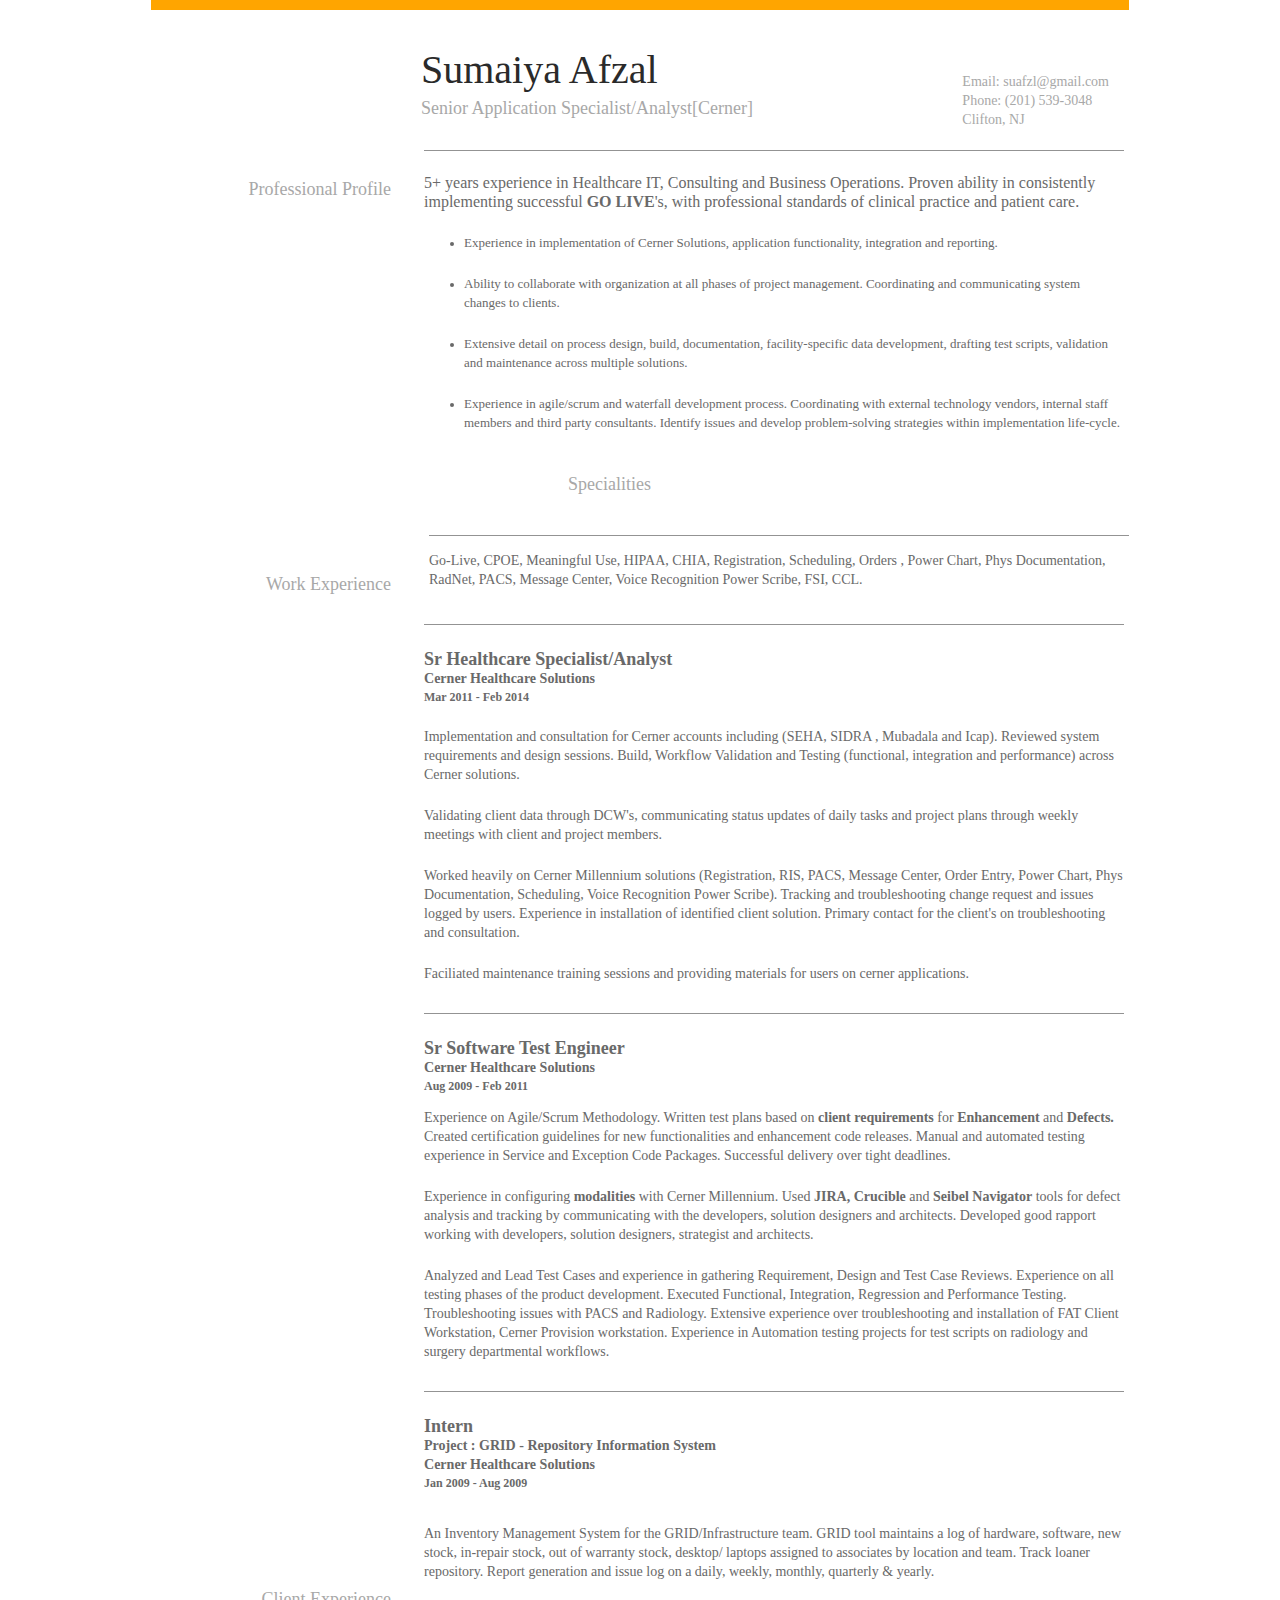
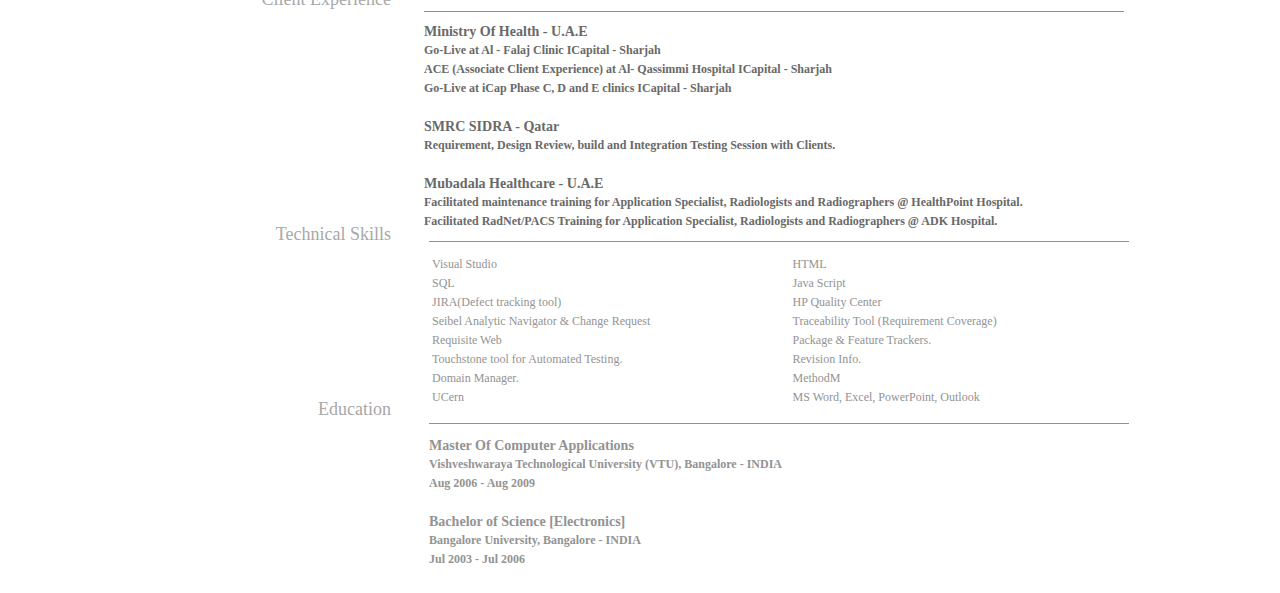
<file: index.html>
<DOCTYPE! html>
<html>
<head>
    
    <link rel="stylesheet" type="text/css" href="styles/cv-styles.css">
    <link rel="stylesheet" type="text/css" href="styles/fonts.css">
   
</head>
<body>
        <div class="cv-container">

                <div class="header">
                    <h1>Sumaiya Afzal</h1>
                    <span class="title"> Senior Application Specialist/Analyst[Cerner]</span>

                    <div class="cv-contact">
                          <p class="email">Email: <a href="mailto:suafzl@gmail.com">suafzl@gmail.com</a></p>
                          <p class="phone">Phone: (201) 539-3048</p> 
                          <p class="phone">Clifton, NJ</p>

                    </div>
                      <!--<hr class="rule"/>-->
                </div> 

            
            <div class="prof">Professional Profile
            </div>
              <div class="cv-info">
                  <p class="exp0">5+ years experience in Healthcare IT, Consulting and Business Operations. Proven ability in consistently implementing successful <strong>GO LIVE</strong>'s, with professional standards of clinical practice and patient care.</p>

                  <ul>
                    <li><p class="exp2">Experience in implementation of Cerner Solutions, application functionality, integration and reporting.</p></li>
                    <li><p class="exp2">Ability to collaborate with organization at all phases of project management. Coordinating and communicating system changes to clients.</p></li>
                     <li><p class="exp2">Extensive detail on process design, build, documentation, facility-specific data development, drafting test scripts, validation and maintenance across multiple solutions.</p></li>
                     

                      <li><p class="exp2">Experience in agile/scrum and waterfall development process. Coordinating with external technology vendors, internal staff members and third party consultants. Identify issues and develop problem-solving strategies within implementation life-cycle.</p></li>
                  </ul>

              </div>
              
           
          <div class="spec">Specialities
          </div>
            <div class="spec-detail"><p>Go-Live, CPOE, Meaningful Use, HIPAA, CHIA, Registration, Scheduling, Orders , Power Chart, Phys Documentation, RadNet, PACS, Message Center, Voice Recognition Power Scribe, FSI, CCL.</p>
          
            </div>

           <!--<div class="goal">Goals
           </div>
            <div class="goal-detail"><p>Instilling team spirit, confidence and 
compliance for minimum disruption of clinical and non-clinical workflow during Cerner EMR/EHR utilization. Training/ support, for Providers and Clinical Staff.</p>
            </div>  -->

            <div class="work-exp">Work Experience
            </div>
            <div class="cv-info exp1">  
              <h2><strong>Sr Healthcare Specialist/Analyst</strong></h2>
              <h3>Cerner Healthcare Solutions<h3>
              <h4>Mar 2011 &#45; Feb 2014</h4>
             <!-- <h4>Cerner Millennium/RADNET and PACS (Picture Archiving and Communication System)</h4>  @--> 
              <p class="desc">
              Implementation and consultation for Cerner accounts including (SEHA, SIDRA , Mubadala and Icap). Reviewed system requirements and design sessions.  Build, Workflow Validation and Testing (functional, integration and performance) across Cerner solutions.</p><p>Validating client data through DCW's,  communicating status updates of daily tasks and project plans through weekly meetings with client and project members.</p>



<p>Worked heavily on Cerner Millennium solutions (Registration, RIS, PACS, Message Center, Order Entry, Power Chart, Phys Documentation, Scheduling, Voice Recognition Power Scribe). Tracking and troubleshooting change request and issues logged by users. Experience in installation of identified client solution.  Primary contact for the client's on troubleshooting and consultation.</p>
       <p>Faciliated maintenance training sessions and providing materials for users on cerner applications. </p>


            </div>
               <div class="cv-info exp1">
              <h2><strong>Sr Software Test Engineer</strong></h2>
              <h3>Cerner Healthcare Solutions</h3>
              <h4>Aug 2009 &#45; Feb 2011</h4>
            
              <p>
              Experience on Agile/Scrum Methodology. Written test plans based on <strong>client requirements</strong> for <strong>Enhancement</strong> and <strong>Defects.</strong> Created certification guidelines for new functionalities and enhancement code releases. Manual and automated testing experience in Service and Exception Code Packages. Successful delivery over tight deadlines.</p><p>Experience in configuring <strong>modalities</strong> with Cerner Millennium. Used <strong>JIRA, Crucible</strong> and <strong>Seibel Navigator</strong> tools for defect analysis and tracking by communicating with the developers, solution designers and architects. Developed good rapport working with developers, solution designers, strategist and architects.</p><p>

Analyzed and Lead Test Cases and experience in gathering Requirement, Design and Test Case Reviews.  
Experience on all testing phases of the product development. Executed Functional, Integration, Regression and Performance Testing.  Troubleshooting issues with PACS and Radiology. Extensive experience over troubleshooting and installation of FAT Client Workstation, Cerner Provision workstation. Experience in Automation testing projects for test scripts on radiology and surgery departmental workflows.</p>
            </div>
            <div class="cv-info exp1">
              <h2><strong>Intern</strong></h2>
              <h3>Project : GRID &#45; Repository Information System<br>Cerner Healthcare Solutions</h3>
              <h4>Jan 2009 &#45; Aug 2009</h4><br>

              <p>An Inventory Management System for the GRID/Infrastructure team. GRID tool maintains a log of hardware, software, new stock, in-repair stock, out of warranty stock, desktop/ laptops assigned to associates by location and team. Track loaner repository. Report generation and issue log on a daily, weekly, monthly, quarterly & yearly.</p>
            </div>

            <div class="client-exp">Client Experience
            </div>
            <div class="cv-info">  
              
              <h3><strong>Ministry Of Health - U.A.E </strong></h3>
              <h4>Go-Live at Al &#45; Falaj Clinic
ICapital - Sharjah</h4>
              <h4>ACE (Associate Client Experience) at Al- Qassimmi Hospital 
ICapital &#45; Sharjah</h4>
                <h4>Go-Live at iCap Phase C, D and E clinics
ICapital &#45; Sharjah</h4><br>

              <h3><strong>SMRC SIDRA &#45; Qatar</strong></h3>
              <h4>Requirement, Design Review, build and Integration Testing Session with Clients.</h4><br>

              <h3><strong>Mubadala Healthcare &#45; U.A.E</strong></h3>
              <h4>Facilitated maintenance training for Application Specialist, Radiologists and Radiographers @ HealthPoint Hospital.</h4>
              <h4>Facilitated RadNet/PACS Training for Application Specialist, Radiologists and Radiographers @ ADK Hospital.<h4>
              
            </div>

            <div class="tech-skills">Technical Skills
            </div>
             <div>  
              
              <table class="skills">
              <tr>
                <td>Visual Studio</td>
                <td>HTML</td>
              </tr>  
              <tr>
               <td>SQL</td>
                <td>Java Script</td>
              </tr>
              <tr>
                  <td>JIRA(Defect tracking tool)</td>
                <td>HP Quality Center</td>
               </tr>
               <tr>
               <td>Seibel Analytic Navigator & Change Request</td>
                <td>Traceability Tool (Requirement Coverage)</td> 
              </tr>
              <tr>
                <td>Requisite Web</td>
                <td>Package & Feature Trackers.</td>
              </tr>
              <tr>
                <td>Touchstone tool for Automated Testing.</td>
                <td>Revision Info.</td>
              </tr>
              <tr>
              <td>Domain Manager.</td>
              <td>MethodM</td>
              </tr>
              <tr>
                <td>UCern</td>
                <td>MS Word, Excel, PowerPoint, Outlook</td>
              </tr>  
            </table>
          </div>
              
           <div class="edu">Education
            </div>
            <div class="edu-details">  
             <h3><strong>Master Of Computer Applications</strong></h3>
              <h4>Vishveshwaraya Technological University (VTU), Bangalore - INDIA<br>Aug 2006 &#45; Aug 2009</h4>
               <br>
              <h3><strong>Bachelor of Science [Electronics]</strong></h3>
              <h4>Bangalore University, Bangalore - INDIA<br>Jul 2003 &#45; Jul 2006</h4>
             <br>
          
            </div>

         
           

       </div>
 </body>
 </html>
</file>
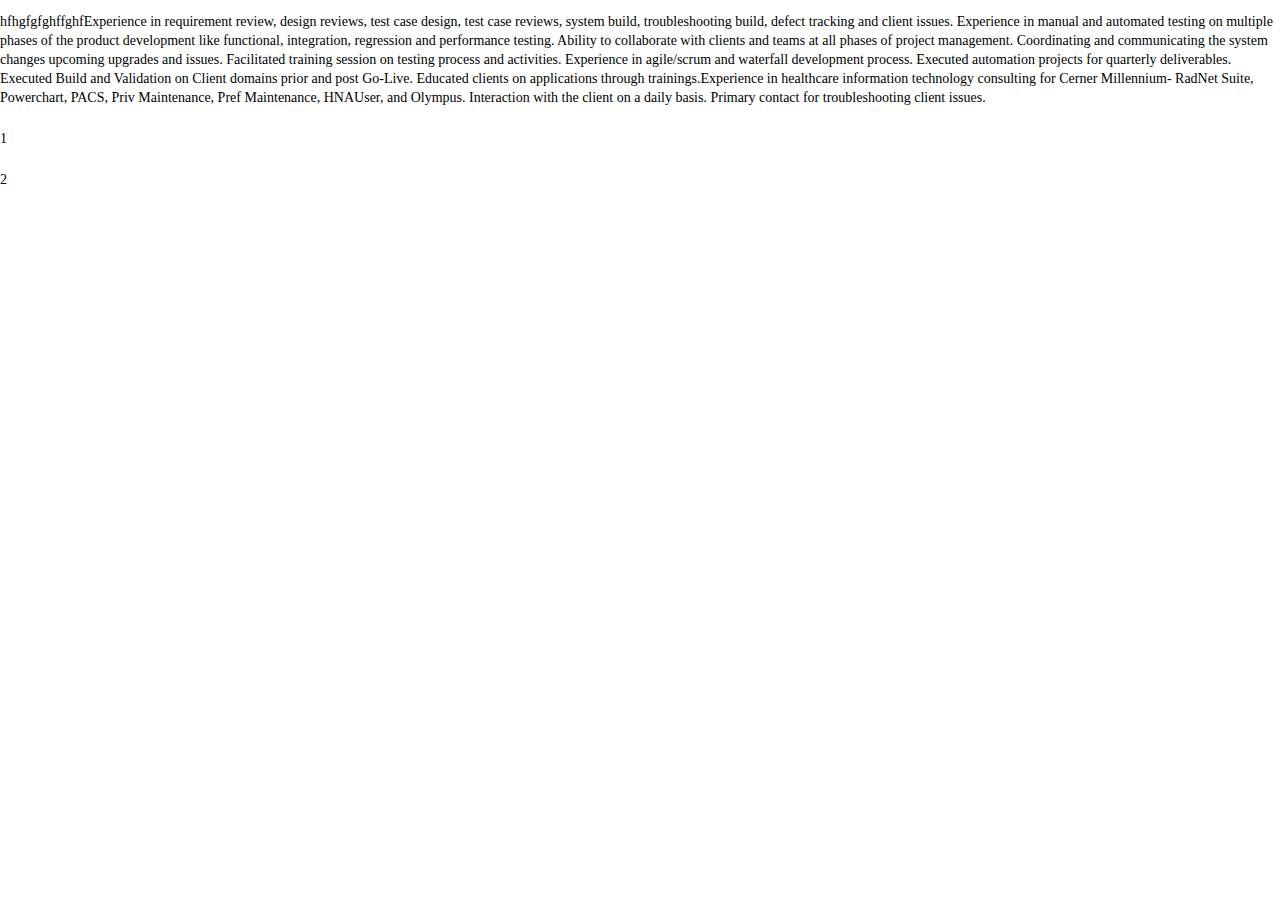
<file: i2.html>
<DOCTYPE! html>
<html>
<head>
    <link rel="stylesheet" type="text/css" href="styles/cv-styles.css">
</head>
<body>

	<div class="container">
		<p>hfhgfgfghffghfExperience in requirement review, design reviews, test case design, test case reviews, system build, troubleshooting build, defect tracking and client issues. Experience in manual and automated testing on multiple phases of the product development like functional, integration, regression and performance testing. Ability to collaborate with clients and teams at all phases of project management.
Coordinating and communicating the system changes upcoming upgrades and issues. Facilitated training session on testing process and activities. Experience in agile/scrum and waterfall development process. Executed automation projects for quarterly deliverables. Executed Build and Validation on Client domains prior and post Go-Live. Educated clients on applications through trainings.Experience in healthcare information technology consulting for Cerner Millennium- RadNet Suite, Powerchart, PACS, Priv Maintenance, Pref Maintenance, HNAUser, and Olympus. Interaction with the client on a daily basis. Primary contact for troubleshooting client issues.</p>
		<div class="box">
			<p>1</p>
		</div>
		<div class="box">
			<p>2</p>
		</div>
	</div>
</body>
</html>
</file>
<file: styles/cv-styles.css>
*{ margin: 0;}

body {
	font-family: "Helvetica Neue";
	font-size: 13px;
	line-height: 19px;
}

a{
	text-decoration: none;
	color: #a8a8a8;
}

.phone{
     margin-top: 0px;
     margin-bottom: 0px;
     padding-bottom: 0px;
}
.test{
	border: 1px solid red;
}

.cv-container{
	margin: 0 auto;
	width: 978px;
	
	border-top: 10px solid orange;
	background-color: white;
	color: #a8a8a8;

}

.header{
	position: relative;
	padding-left: 270px;
	padding-top: 40px;
    height: 80px;
    padding-right: 10px;
}


h1 {
	font-weight: 300;
	font-size: 40px;
	margin-bottom: 20px;
	color: #2a2a2a;
	padding-top: 10px;
	}

.title{
	color: #a8a8a8;
	font-weight: normal;
	font-size: 18px;
}	

.cv-info{
	
	top: 20px;
	right: 20px;
	font-size: 12px;
}
.cv-contact{
	margin-top: 30px;
	position: absolute;
	top: 20px;
	right: 20px;
	font-weight: 300; 
}

.rule{
 	 margin-top: 40px;

 
}
.exp2{
	font-size: 13px;

}

.exp0{
	font-size: 16px;
}

.prof{
	padding-top: 30px;
	width: 220px;
	height: 300px;
    margin: 20px 20px 0 20px;
	float: left;
	text-align: right;
	font-weight: 300;
	font-size: 18px;
	
}

.spec {
	padding-top: 18px;
	width: 220px;
	height: 50px;
    margin: 15px 20px 0 20px;
	float: left;
	text-align: right;
	font-weight: 300;
	font-size: 18px;
	
}
.goal {
	padding-top: 13px;
	width: 220px;
	height: 50px;
    margin: 4px 20px 0 0px;
	float: left;
	text-align: right;
	font-weight: 300;
	font-size: 18px;
	
}

.spec-detail{
	padding-top: 3px;
	width: 700px;
	height: 60px;
	margin: 10px 0px 5px;
	float: right;
	color: #696969;
	padding-bottom: 0px;
	border-top: 1px solid #939393;
	/*border-bottom: 1px solid #939393;*/
}

.goal-detail{
	padding-top: 0;
	width: 700px;
	height: 80px;
	margin: 0px 0px 0px;
	float: right;
	color: #696969;
	padding-bottom: 0px;
	
}
.cv-info{
	padding-top: 10px;
	width: 700px;
	margin: 20px 5px 0;
	float: right;
	color: #696969;
	border-top: 1px solid #939393;
	
}

.exp1{
    padding-top: 25px;
}

.email{
	margin-bottom: 0px;
	margin-bottom: 0px;
	padding-bottom: 0px;
}
.client-exp{

	padding-top: 50px;
	width: 220px;
	height: 190px;
    margin: 20px 20px 0 20px;
	float: left;
	text-align: right;
	font-weight: 300;
	font-size: 18px;
	}

	.tech-skills {
	padding-top: 30px;
	width: 220px;
	height: 130px;
    margin: 15px 20px 0 20px;
	float: left;
	text-align: right;
	font-weight: 300;
	font-size: 18px;
	
}
.edu{
	padding-top: 30px;
	width: 220px;
	height: 50px;
    margin: 15px 20px 0 20px;
	float: left;
	text-align: right;
	font-weight: 300;
	font-size: 18px;
	
}
p {
	font-weight: normal;
	margin-top: 12px;
	padding-bottom: 10px;
	font-size: 14px;
}

.work-exp{
	padding-top: 50px;
	width: 220px;
	height: 935px;
    margin: 0px 20px 0 20px;
	float: left;
	text-align: right;
	font-weight: 300;
	font-size: 18px;
	padding-bottom: 10px;
	border-top: 10px;
	
}
.cv-summary{
	height:360px;
}

/*
{
	width: 800px;

	border: 1px solid red;
	margin:0 auto;
	height:360px;
}*/


.summary1{
	width: 220px;
	height: 1250px;
	margin: 20px;
	float: left;
}





.intern-details{
	height: 180px;
}




.title {
	padding-top: 40px;

}

.period{
	/*float: right;
	padding: 12px 18px;
	/*background-color: orange;*/
	margin-top: 2px;
	color: black;
   
    padding-top: 0px;
    margin-bottom: 0px;



}

.desc{
	margin-top: 20px;
}

.skills {
	padding-top: 12px;
	width: 700px;
	margin: 10px 0px 5px;
	float: right;
	color: #939393;
	padding-bottom: 0px;
	border-top: 1px solid #939393;
	font-weight: normal;
	font-size: 12px;
	
}

.edu-details{
      
	padding-top: 12px;
	width: 700px;
	margin: 10px 0px 5px;
	float: right;
	color: #939393;
	padding-bottom: 0px;
	border-top: 1px solid #939393;
	font-weight: normal;
	font-size: 12px;
	

}
.skills{
    float: right;
}
</file>
<file: styles/fonts.css>
@font-face {
  font-family: "Helvetica Neue";
  font-weight: 300;
  src: url("../fonts/HelveticaNeueW01-45Ligh/ae1656aa-5f8f-4905-aed0-93e667bd6e4a.eot");
  src: url("../fonts/HelveticaNeueW01-45Ligh/ae1656aa-5f8f-4905-aed0-93e667bd6e4a.eot#iefix") format("embedded-opentype"), url("../fonts/HelveticaNeueW01-45Ligh/7816f72f-f47e-4715-8cd7-960e3723846a.svg#7816f72f-f47e-4715-8cd7-960e3723846a") format("svg"), url("../fonts/HelveticaNeueW01-45Ligh/530dee22-e3c1-4e9f-bf62-c31d510d9656.woff") format("woff"), url("../fonts/HelveticaNeueW01-45Ligh/688ab72b-4deb-4e15-a088-89166978d469.ttf") format("truetype");
}
@font-face {
  font-family: "Helvetica Neue";
  font-weight: normal;
  src: url("../fonts/HelveticaNeueW01-55Roma/b7693a83-b861-4aa6-85e0-9ecf676bc4d6.eot");
  src: url("../fonts/HelveticaNeueW01-55Roma/b7693a83-b861-4aa6-85e0-9ecf676bc4d6.eot#iefix") format("embedded-opentype"), url("../fonts/HelveticaNeueW01-55Roma/da09f1f1-062a-45af-86e1-2bbdb3dd94f9.svg#da09f1f1-062a-45af-86e1-2bbdb3dd94f9") format("svg"), url("../fonts/HelveticaNeueW01-55Roma/bcf54343-d033-41ee-bbd7-2b77df3fe7ba.woff") format("woff"), url("../fonts/HelveticaNeueW01-55Roma/b0ffdcf0-26da-47fd-8485-20e4a40d4b7d.ttf") format("truetype");
}
@font-face {
  font-family: "Helvetica Neue";
  font-weight: 500;
  src: url("../fonts/HelveticaNeueW01-65Medi/07fe0fec-b63f-4963-8ee1-535528b67fdb.eot");
  src: url("../fonts/HelveticaNeueW01-65Medi/07fe0fec-b63f-4963-8ee1-535528b67fdb.eot#iefix") format("embedded-opentype"), url("../fonts/HelveticaNeueW01-65Medi/36c182c6-ef98-4021-9b0d-d63122c2bbf5.svg#36c182c6-ef98-4021-9b0d-d63122c2bbf5") format("svg"), url("../fonts/HelveticaNeueW01-65Medi/60be5c39-863e-40cb-9434-6ebafb62ab2b.woff") format("woff"), url("../fonts/HelveticaNeueW01-65Medi/4c6503c9-859b-4d3b-a1d5-2d42e1222415.ttf") format("truetype");
}
@font-face {
  font-family: "Helvetica Neue";
  font-weight: bold;
  src: url("../fonts/HelveticaNeueW01-75Bold/c07fef9e-a934-42d7-92ad-69205f2b8a00.eot");
  src: url("../fonts/HelveticaNeueW01-75Bold/c07fef9e-a934-42d7-92ad-69205f2b8a00.eot#iefix") format("embedded-opentype"), url("../fonts/HelveticaNeueW01-75Bold/f751c8ae-1057-46d9-8d74-62592e002568.svg#f751c8ae-1057-46d9-8d74-62592e002568") format("svg"), url("../fonts/HelveticaNeueW01-75Bold/14ff6081-326d-4dae-b778-d7afa66166fc.woff") format("woff"), url("../fonts/HelveticaNeueW01-75Bold/8fda1e47-19be-46c7-8d83-8d4fb35572f0.ttf") format("truetype");
}

@font-face {
  font-family: 'tw-icons';
  src:url('../fonts/tw-icons/tw-icons.eot?jqm746');
  src:url('../fonts/tw-icons/tw-icons.eot?#iefixjqm746') format('embedded-opentype'),
    url('../fonts/tw-icons/tw-icons.woff?jqm746') format('woff'),
    url('../fonts/tw-icons/tw-icons.ttf?jqm746') format('truetype'),
    url('../fonts/tw-icons/tw-icons.svg?jqm746#tw-icons') format('svg');
  font-weight: normal;
  font-style: normal;
}

[class^="icon-"], [class*=" icon-"] {
  font-family: 'tw-icons';
  speak: none;
  font-style: normal;
  font-weight: normal;
  font-variant: normal;
  text-transform: none;
  line-height: 1;

  /* Better Font Rendering =========== */
  -webkit-font-smoothing: antialiased;
  -moz-osx-font-smoothing: grayscale;
}

.icon-details:before {
  content: "\e600";
}

.icon-save:before {
  content: "\e601";
}

.icon-x:before {
  content: "\e602";
}
</file>
